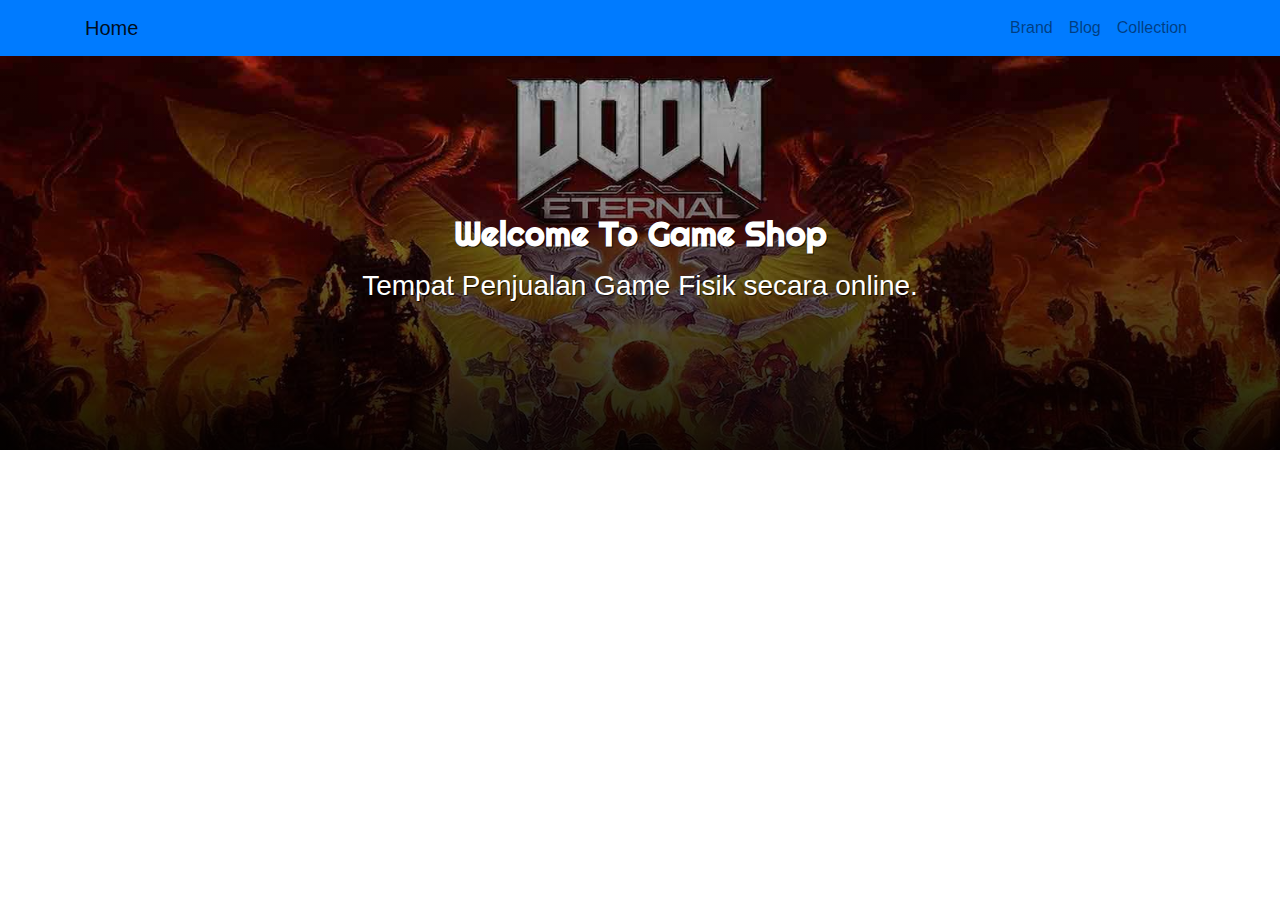
<file: index.html>
<!doctype html>
<html lang="en">
  <head>
    <!-- Required meta tags -->
    <meta charset="utf-8">
    <meta name="viewport" content="width=device-width, initial-scale=1, shrink-to-fit=no">

    <!-- Bootstrap CSS -->
    <link rel="stylesheet" href="https://stackpath.bootstrapcdn.com/bootstrap/4.4.1/css/bootstrap.min.css" integrity="sha384-Vkoo8x4CGsO3+Hhxv8T/Q5PaXtkKtu6ug5TOeNV6gBiFeWPGFN9MuhOf23Q9Ifjh" crossorigin="anonymous">
    <link rel="stylesheet" href="style.css">
    <link href="https://fonts.googleapis.com/css2?family=Righteous&display=swap" rel="stylesheet">
    <title>Game Shop</title>
    <div id="app">
        <nav class="navbar fixed-top navbar-expand-lg navbar-light bg-primary">
            <div class="container">
                  <router-link to="/" class="navbar-brand">Home</router-link>
              <button class="navbar-toggler" type="button" data-toggle="collapse" data-target="#navbarNavAltMarkup" aria-controls="navbarNavAltMarkup" aria-expanded="false" aria-label="Toggle navigation">
                <span class="navbar-toggler-icon"></span>
              </button>
              <div class="collapse navbar-collapse" id="navbarNavAltMarkup">
                <div class="navbar-nav ml-auto">
                  <router-link class="nav-link" to="/brands">Brand</router-link> 
                  <router-link class="nav-link" to="/blogs">Blog</router-link> 
                  <router-link class="nav-link" to="/products">Collection</router-link> 
                </div>
              </div>
            </div>
        </nav>
        <router-view></router-view>
    </div>
  </head>
  <body>

    <!-- Optional JavaScript -->
    <!-- jQuery first, then Popper.js, then Bootstrap JS -->
    <script src="https://code.jquery.com/jquery-3.4.1.slim.min.js" integrity="sha384-J6qa4849blE2+poT4WnyKhv5vZF5SrPo0iEjwBvKU7imGFAV0wwj1yYfoRSJoZ+n" crossorigin="anonymous"></script>
    <script src="https://cdn.jsdelivr.net/npm/popper.js@1.16.0/dist/umd/popper.min.js" integrity="sha384-Q6E9RHvbIyZFJoft+2mJbHaEWldlvI9IOYy5n3zV9zzTtmI3UksdQRVvoxMfooAo" crossorigin="anonymous"></script>
    <script src="https://stackpath.bootstrapcdn.com/bootstrap/4.4.1/js/bootstrap.min.js" integrity="sha384-wfSDF2E50Y2D1uUdj0O3uMBJnjuUD4Ih7YwaYd1iqfktj0Uod8GCExl3Og8ifwB6" crossorigin="anonymous"></script>
    <script src="lib/vue.js"></script>
    <script src="lib/vuex.js"></script>
    <script src="lib/vue-router.js"></script>
    <script type="module">
        import HomeComponent from './pages/HomeComponent.js';
        import ProductComponent from './pages/ProductComponent.js';
        import DetailProductComponent from './pages/DetailProductComponent.js';
        import BrandComponent from './pages/BrandComponent.js';
        import DetailBrandComponent from './pages/DetailBrandComponent.js';
        import BlogComponent from './pages/BlogComponent.js';
        import DetailBlogComponent from './pages/DetailBlogComponent.js';
        import PembayaranComponent from './pages/PembayaranComponent.js';
       

        const routes = [
          {path: '/', component:HomeComponent},
          {path: '/brands', component: BrandComponent},
          {path: '/brands/:id', component: DetailBrandComponent},
          {path: '/blogs', component: BlogComponent},
          {path: '/blogs/:id', component: DetailBlogComponent},
          {path: '/products', component: ProductComponent},
          {path: '/products/:id', component: DetailProductComponent},
          {path: '/pembayaran/:id', component: PembayaranComponent},  
           
        ]
        const router = new VueRouter({
          routes
        })
      var vm =  new Vue({
        el: '#app',
        router
        })
    </script>
  </body>
</html>
</file>
<file: style.css>
.product{
    margin-left: 20px;
    margin-top: 60px;
}
.image{
    width: 100%;
    height: 300px;
}
.collection{
    width: 100%;
    height: 200px;
}

.input {
    margin-top: 70px;
}
.card{
    margin-top: 20px;
}
.jumbotron{
    background-image: url('img/doom.jpg');
    height: 400px;
    background-size: cover;
    position: relative;
    margin-top: 50px;
}
.jumbotron .container{
    position: relative;
    z-index: 1;
}
.display-4{
    text-align: center;
    font-family: 'Righteous', cursive;
    font-size: 34px;
    color: white;
    margin-top: 100px;
    font-weight: 700;
    text-shadow: 1px 1px rgba(0, 0, 0, 0.7);
}
.lead{
    text-align: center;
    font-size: 28px;
    color: white;
    margin-top: 10px;
    font-weight: 500;
    text-shadow: 1px 1px rgba(0, 0, 0, 0.7);
}
.jumbotron::after{
    content: '';
    display: block;
    width: 100%;
    height: 100%;
    background-image: linear-gradient(to top, rgba(0,0,0,0.9), rgba(0,0,0,0.2));
    position: absolute;
    bottom: 0;
}
</file>
